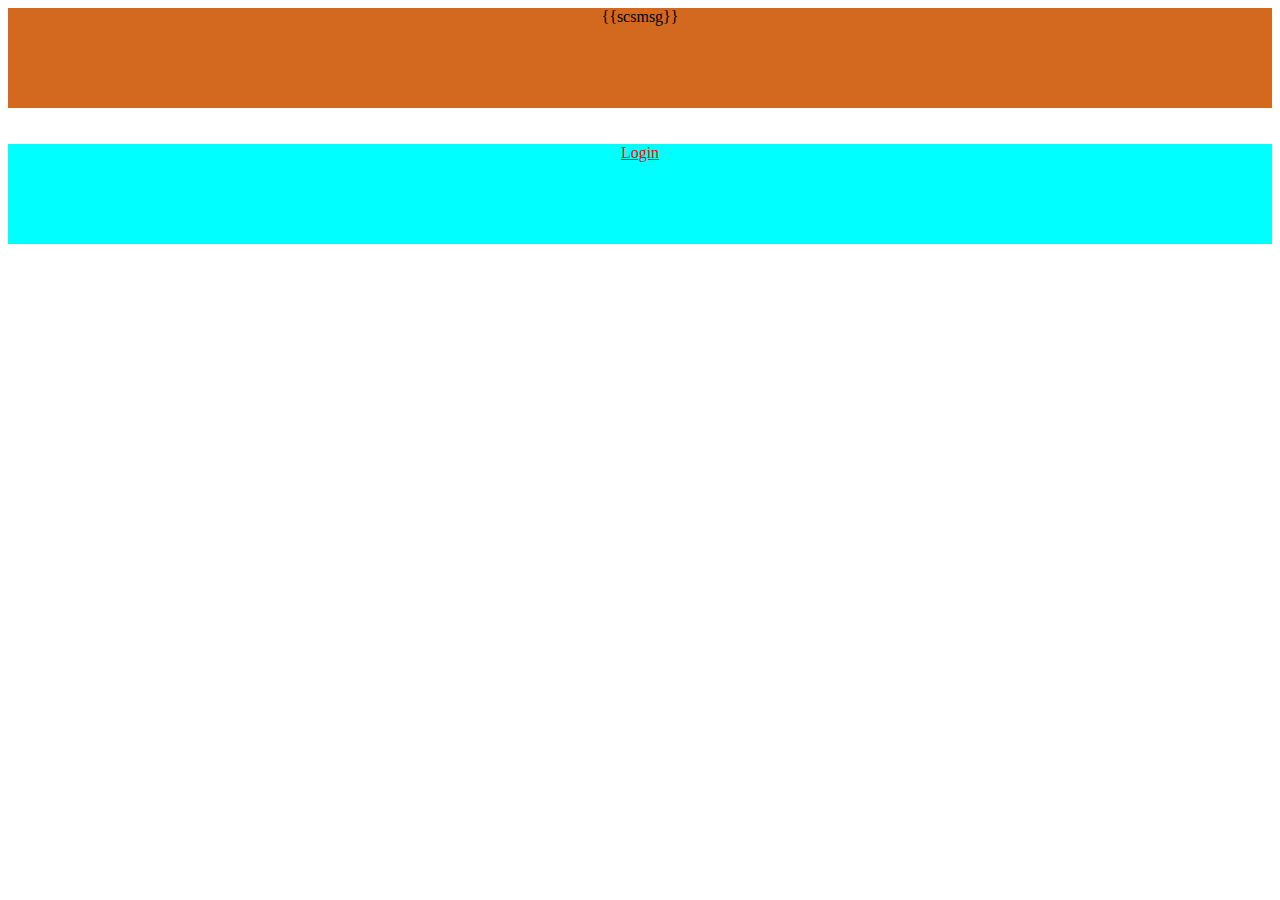
<file: templates/adminr1.html>
<!DOCTYPE html>
<html lang="en">
<head>
    <meta charset="UTF-8">
    <title>Title</title>
</head>
<body>

<div align="center" class="s">{{scsmsg}}</div>
<br><br>
<div align="center" class="l"><a  href="/adminlog" target="_blank">Login</a></div>
<style>
    a:link {
  color: red;
}


a:visited {
  color: black;
}


a:hover {
  color: orangered;
}


a:active {
  color: blue;
}

.l{
    background: aqua;
    height: 100px;
}

.s{
    background: chocolate;
    height: 100px;
}

</style>

</body>
</html>
</file>
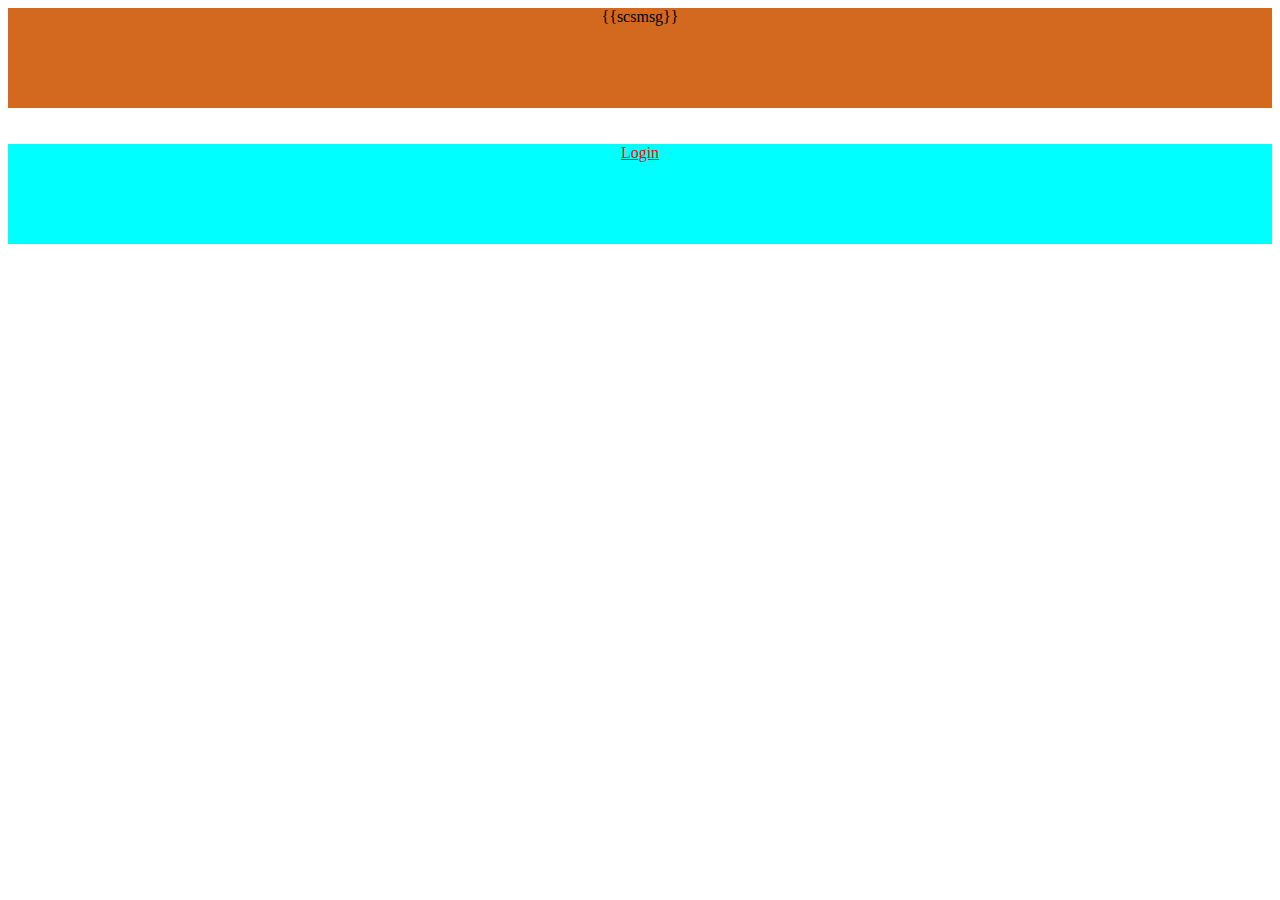
<file: templates/r1.html>
<!DOCTYPE html>
<html lang="en">
<head>
    <meta charset="UTF-8">
    <title></title>

</head>
<body>
<div align="center" class="s">{{scsmsg}}</div>
<br><br>
<div align="center" class="l"><a  href="/login" target="_blank">Login</a></div>
<style>
    a:link {
  color: red;
}


a:visited {
  color: black;
}


a:hover {
  color: orangered;
}


a:active {
  color: blue;
}

.l{
    background: aqua;
    height: 100px;
}

.s{
    background: chocolate;
    height: 100px;
}

</style>
</body>
</html>
</file>
